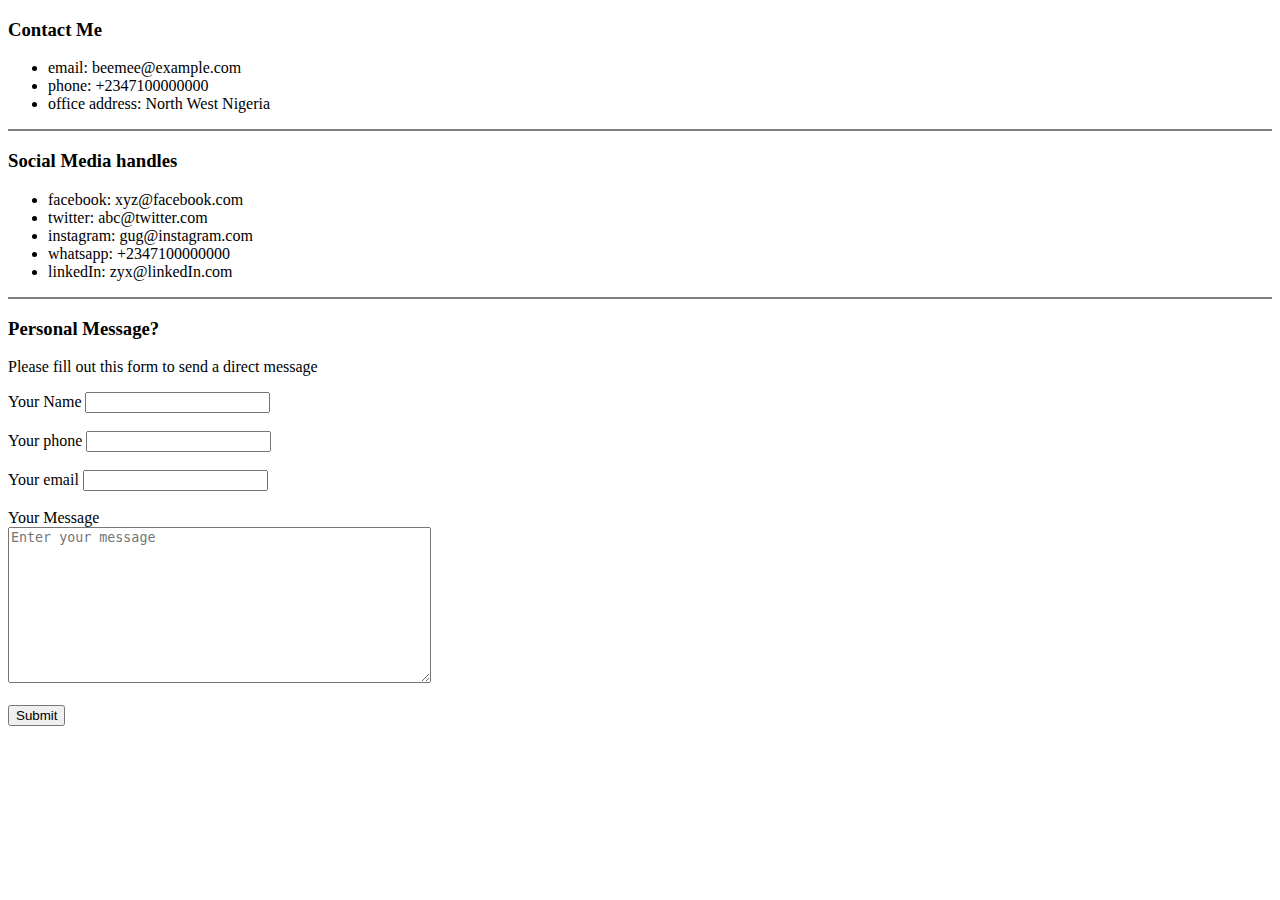
<file: contact-me.html>
<!DOCTYPE html>
<html lang="en" dir="ltr">
  <head>
    <meta charset="utf-8">
    <title>₳ℬ || Contact Me</title>
  </head>
  <body>
  <h3>Contact Me</h3>
  <p> <ul>
    <li>email: beemee@example.com</li>
    <li>phone: +2347100000000</li>
    <li>office address: North West Nigeria</li>
  </ul></p>
  <hr size="2" noshade>
  <h3>Social Media handles</h3>
  <p><ul>
    <li>facebook: xyz@facebook.com</li>
    <li>twitter: abc@twitter.com</li>
    <li>instagram: gug@instagram.com</li>
    <li>whatsapp: +2347100000000</li>
    <li>linkedIn: zyx@linkedIn.com</li>
  </ul></p>
  <hr size="2" noshade>
  <h3>Personal Message?</h3>
  <p>Please fill out this form to send a direct message</p>
  <form class="" action="mailto:beemee@outlook.com" method="post">
    <label>Your Name</label>
    <input type="text" name="yourName" value="" required> <br> <br>
    <label>Your phone</label>
    <input type="tel" name="yourPhone" value="" required> <br> <br> <!-- why does this input type still take aphabets-->
    <label>Your email</label>
    <input type="email" name="yourEmail" value="" required> <br> <br>
    <label>Your Message</label> <br>
    <textarea name="name" rows="10" cols="50" required placeholder="Enter your message"></textarea> <br> <br>
    <input type="submit" name="" > <!--Hitting the submit button doesn't trigger anything. Why? -->
  </form>
  </body>
</html>
</file>
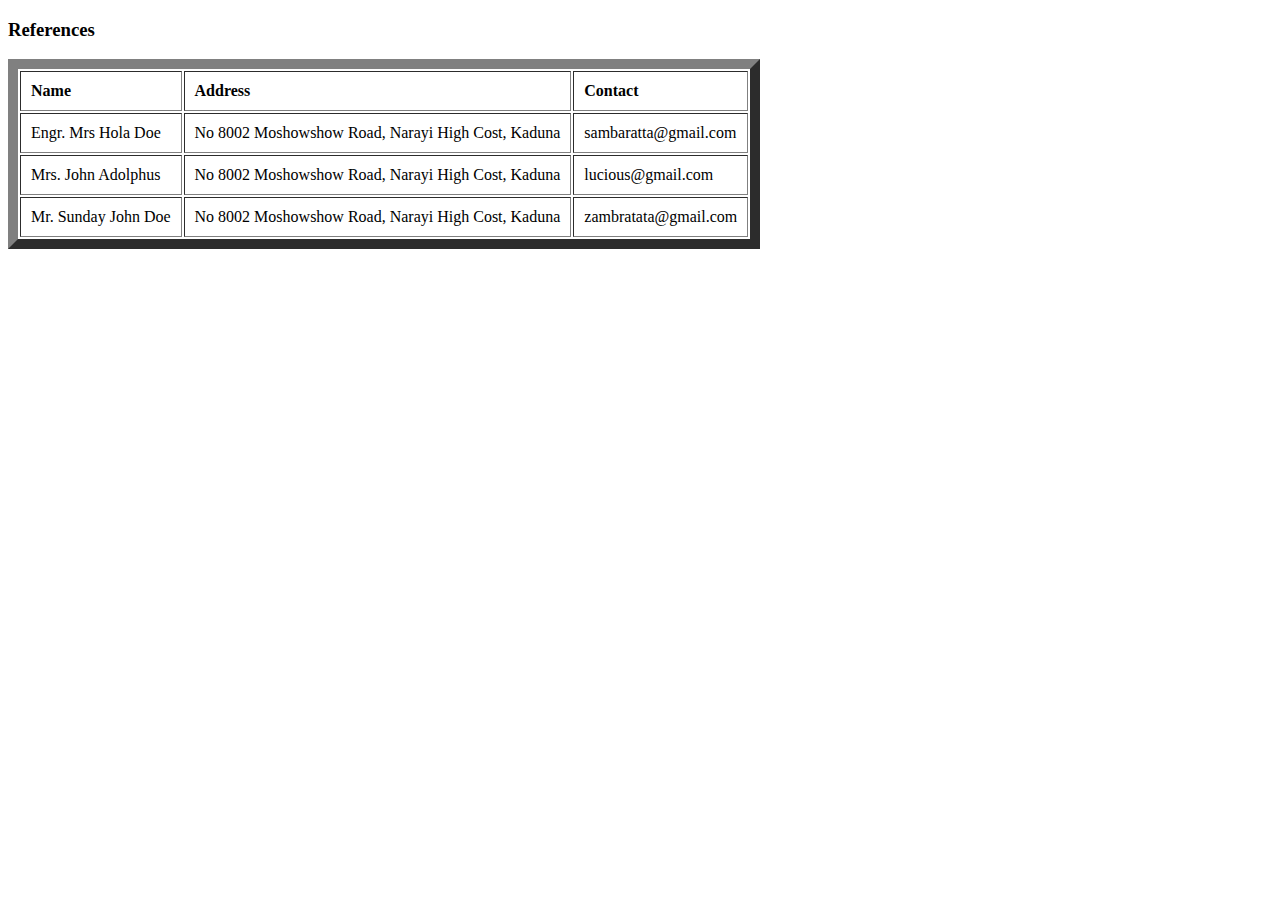
<file: references.html>
<!DOCTYPE html>
<html lang="en" dir="ltr">
  <head>
    <meta charset="utf-8">
    <title>₳ℬ || References</title>
  </head>
  <body>
    <h3>References</h3>
    <table cellpadding="10" border="10">
      <thead align="left">
        <th>Name</th>
        <th>Address</th>
        <th>Contact</th>
      </thead>
      <tbody>
        <tr>
          <td>Engr. Mrs Hola Doe</td>
          <td>No 8002 Moshowshow Road, Narayi High Cost, Kaduna</td>
          <td>sambaratta@gmail.com</td>
        </tr>
        <tr>
          <td>Mrs. John Adolphus</td>
          <td>No 8002 Moshowshow Road, Narayi High Cost, Kaduna</td>
          <td>lucious@gmail.com</td>
        </tr>
        <tr>
          <td>Mr. Sunday John Doe</td>
          <td>No 8002 Moshowshow Road, Narayi High Cost, Kaduna</td>
          <td>zambratata@gmail.com</td>
        </tr>
      </tbody>
      <tfoot>

      </tfoot>
    </table>

  </body>
</html>
</file>
